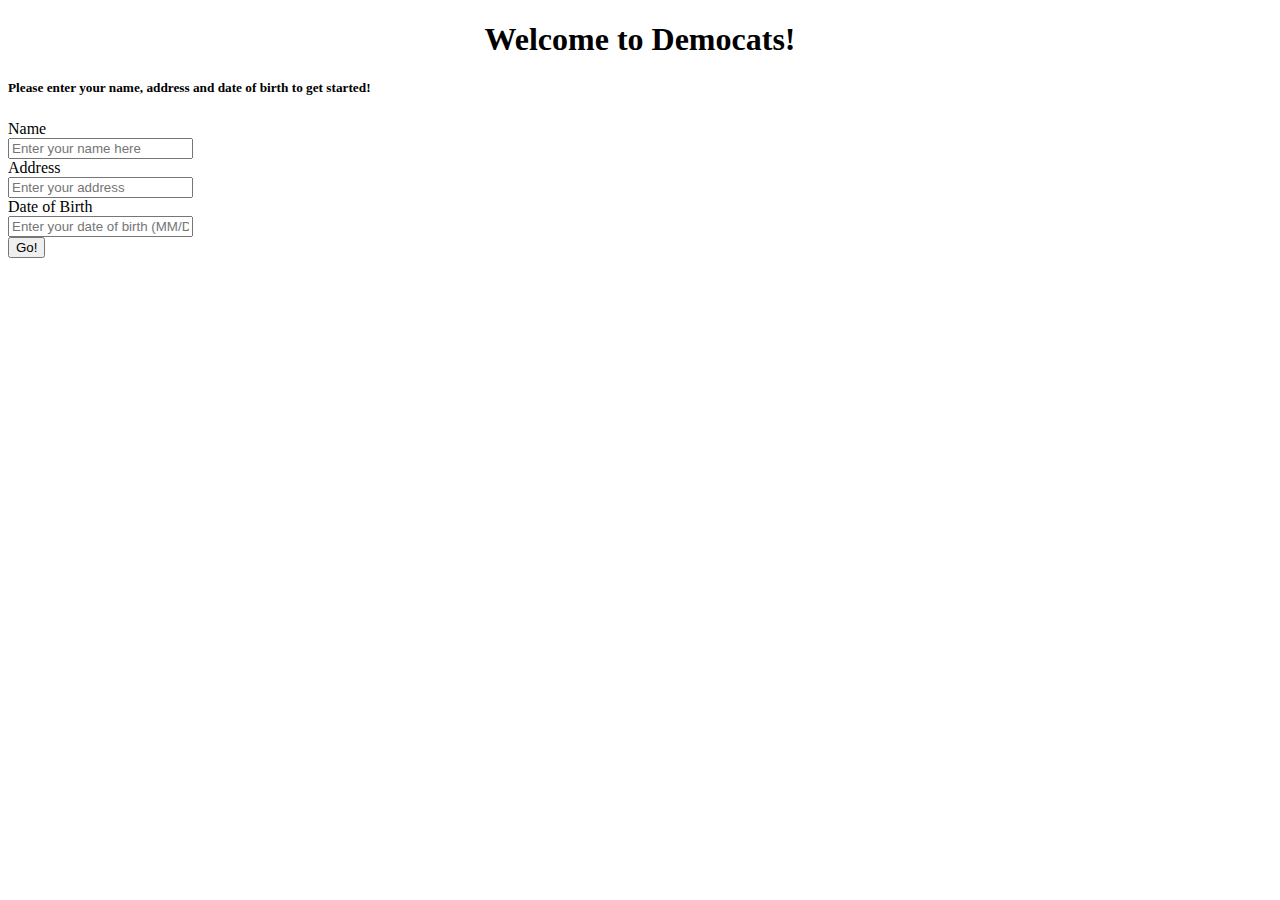
<file: index.html>
<!DOCTYPE HTML>
<title>Democats Homepage</title>

<link rel="stylesheet" href="https://maxcdn.bootstrapcdn.com/bootstrap/4.0.0-beta.2/css/bootstrap.min.css" integrity="sha384-PsH8R72JQ3SOdhVi3uxftmaW6Vc51MKb0q5P2rRUpPvrszuE4W1povHYgTpBfshb" crossorigin="anonymous">
<script src="https://code.jquery.com/jquery-3.2.1.slim.min.js" integrity="sha384-KJ3o2DKtIkvYIK3UENzmM7KCkRr/rE9/Qpg6aAZGJwFDMVNA/GpGFF93hXpG5KkN" crossorigin="anonymous"></script>
<script src="https://cdnjs.cloudflare.com/ajax/libs/popper.js/1.12.3/umd/popper.min.js" integrity="sha384-vFJXuSJphROIrBnz7yo7oB41mKfc8JzQZiCq4NCceLEaO4IHwicKwpJf9c9IpFgh" crossorigin="anonymous"></script>
<script src="https://maxcdn.bootstrapcdn.com/bootstrap/4.0.0-beta.2/js/bootstrap.min.js" integrity="sha384-alpBpkh1PFOepccYVYDB4do5UnbKysX5WZXm3XxPqe5iKTfUKjNkCk9SaVuEZflJ" crossorigin="anonymous"></script>

<link rel="stylesheet" href="./css/index.css">
<script src="./src/index.js"></script>

<head>
</head>

<body>
  <h1 class="welcome">Welcome to Democats!</h1>

  <h5 class="header">
  Please enter your name, address and date of birth to get started!
  </h5>

  <div class="form-group row">
    <label for="example-text-input" class="col-2 col-form-label">Name</label>
    <div class="col-10">
      <input class="form-control" type="text" id="nameinput" placeholder="Enter your name here">
    </div>
  </div>

  <div class="form-group row">
    <label for="example-text-input" class="col-2 col-form-label">Address</label>
    <div class="col-10">
      <input class="form-control" type="text" id="addressinput" placeholder="Enter your address">
    </div>
  </div>

  <div class="form-group row">
    <label for="example-text-input" class="col-2 col-form-label">Date of Birth</label>
    <div class="col-10">
      <input class="form-control" type="text" id="dateinput" placeholder="Enter your date of birth (MM/DD/YYYY)">
    </div>
  </div>

  <a href="office.html">
    <button type="button" class="btn btn-success continue" id="continuebutton">Go!</button>
  </a>
</body>
</file>
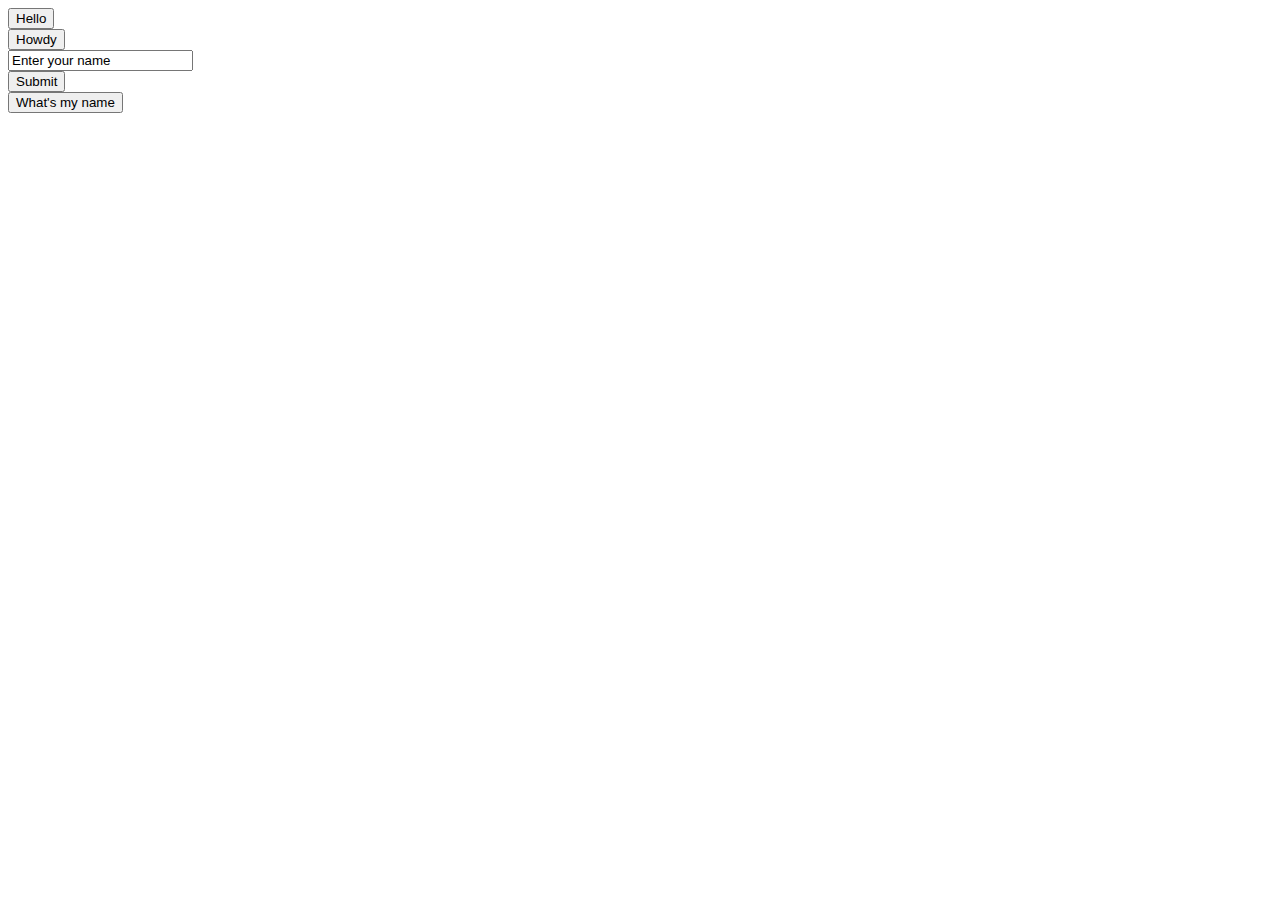
<file: javascript_testing.html>
<html>
<head>
  <script type="text/javascript">
    function helloWorld(){
      alert("Hello world!");
    }
  </script>
  <script type="text/javascript" language="javascript" src="howdyworld.js"></script>
  <script type="text/javascript" language="javascript" src="recordname.js"></script>
</head>
<body>
<input type="button" id="hello-world" value="Hello" onclick="helloWorld()"/>
<br />
<input type="button" id="howdy-world" value="Howdy" onclick="howdyWorld()"/>
<br />
<input type="text" id="name-box" value="Enter your name">
<br />
<input type="button" id="name-submit" value="Submit" onclick="recordName()"/>
<br />
<input type="button" id="what-name" value="What's my name" onclick="alertName()"/>
</html>
</body>
</file>
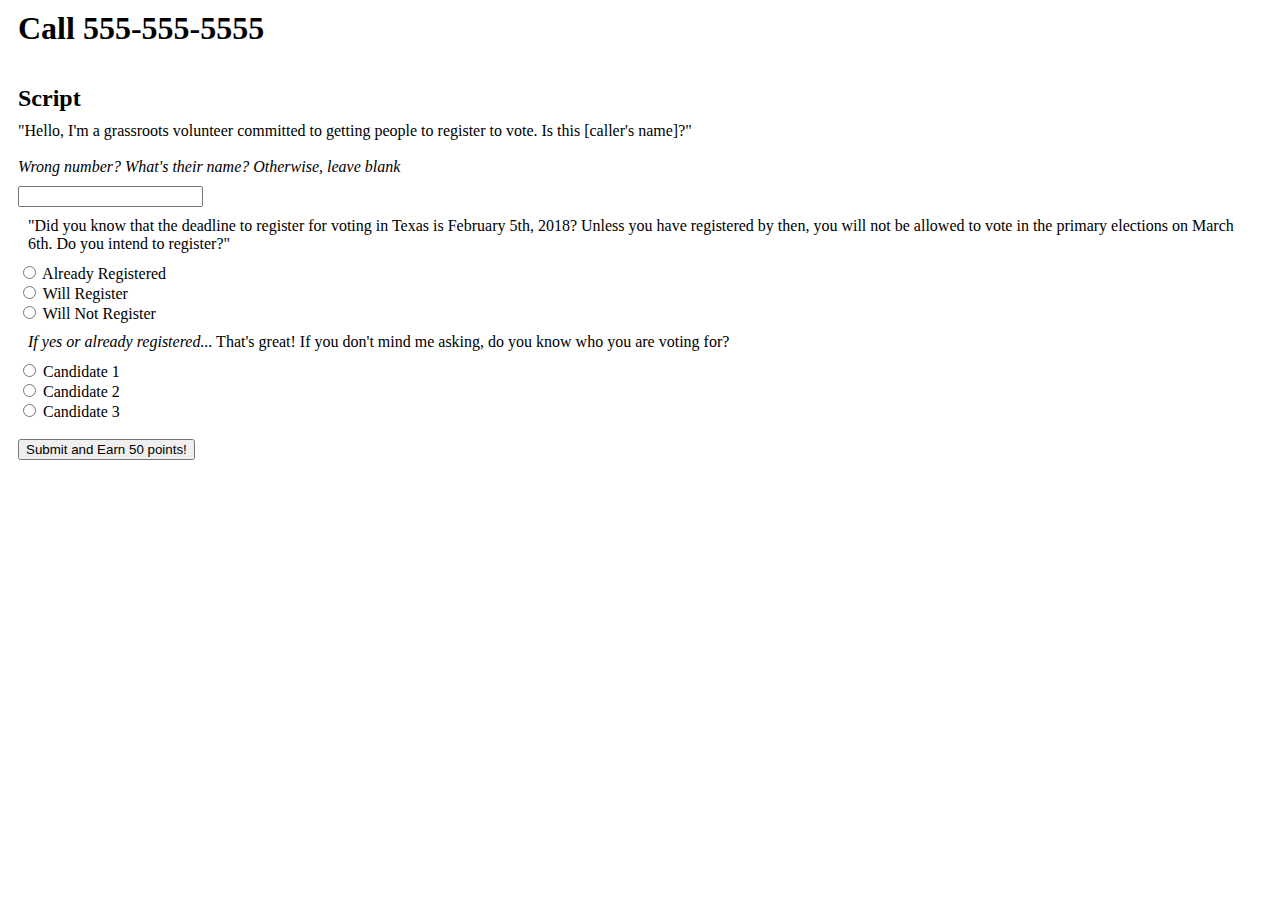
<file: earn_points/phonebank.html>
<!DOCTYPE HTML>
<head>
<link rel="stylesheet" href="https://maxcdn.bootstrapcdn.com/bootstrap/4.0.0-beta.2/css/bootstrap.min.css" integrity="sha384-PsH8R72JQ3SOdhVi3uxftmaW6Vc51MKb0q5P2rRUpPvrszuE4W1povHYgTpBfshb" crossorigin="anonymous">
<script src="https://code.jquery.com/jquery-3.2.1.slim.min.js" integrity="sha384-KJ3o2DKtIkvYIK3UENzmM7KCkRr/rE9/Qpg6aAZGJwFDMVNA/GpGFF93hXpG5KkN" crossorigin="anonymous"></script>
<script src="https://cdnjs.cloudflare.com/ajax/libs/popper.js/1.12.3/umd/popper.min.js" integrity="sha384-vFJXuSJphROIrBnz7yo7oB41mKfc8JzQZiCq4NCceLEaO4IHwicKwpJf9c9IpFgh" crossorigin="anonymous"></script>
<script src="https://maxcdn.bootstrapcdn.com/bootstrap/4.0.0-beta.2/js/bootstrap.min.js" integrity="sha384-alpBpkh1PFOepccYVYDB4do5UnbKysX5WZXm3XxPqe5iKTfUKjNkCk9SaVuEZflJ" crossorigin="anonymous"></script>
<style>
  h1, h2, p, form {
    margin: 10px;
  }
</style>
<script src="../src/phonebank.js"></script>

</head>
<body>

<h1>Call 555-555-5555</h1>
<br />
<h2>Script</h2>
<p>"Hello, I'm a grassroots volunteer committed to getting people to register to vote.  Is this [caller's name]?"<br />
  <br />
<i>Wrong number? What's their name? Otherwise, leave blank</i>
</p>
<form action="../office.html">
<input type="text" name="rightnumber" value=""> <br>
<p>"Did you know that the deadline to register for voting in Texas is February 5th, 2018?  Unless you have registered by then, you will not be allowed to vote in the primary elections on March 6th. Do you intend to register?"</p>
 <input id="alreadyRegistered" type="radio" name="registration" value="Already Registered"> Already Registered<br>
 <input id="willRegister" type="radio" name="registration" value="Will Register"> Will Register<br>
 <input id="willNotRegister" type="radio" name="registration" value="Will Not Register"> Will Not Register
<p>
<i>If yes or already registered...</i> That's great!  If you don't mind me asking, do you know who you are voting for?</p>
 <input id="candidate1" type="radio" name="candidate" value="Candidate 1"> Candidate 1<br>
 <input id="candidate2" type="radio" name="candidate" value="Candidate 2"> Candidate 2<br>
 <input id="candidate3" type="radio" name="candidate" value="Candidate 3"> Candidate 3<br>
 <br />
 <input type="submit" name="submit" value="Submit and Earn 50 points!" onClick="getPhoneBankData(this.form)">
</form>
</body>
</file>
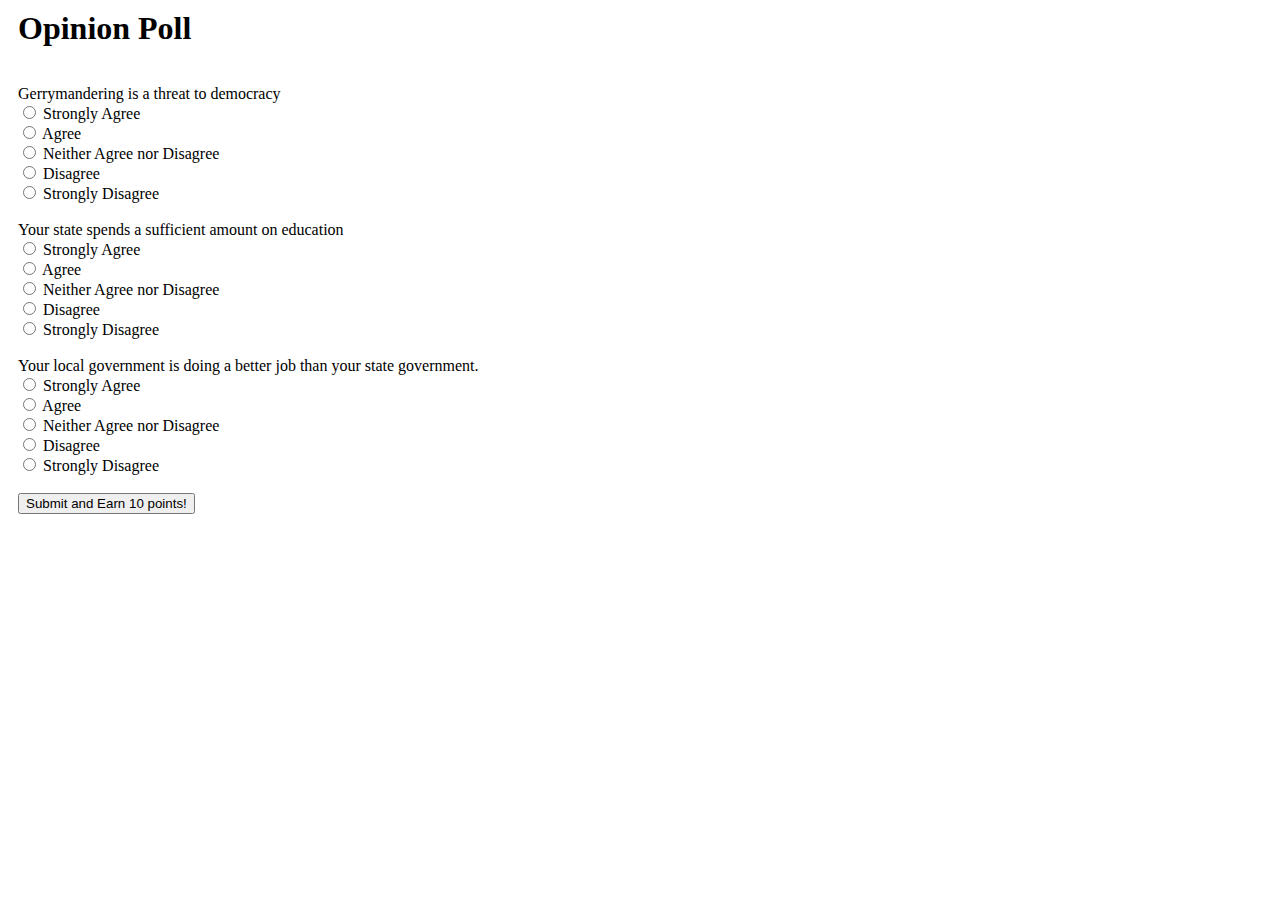
<file: earn_points/poll.html>
<!DOCTYPE HTML>
<head>
<link rel="stylesheet" href="https://maxcdn.bootstrapcdn.com/bootstrap/4.0.0-beta.2/css/bootstrap.min.css" integrity="sha384-PsH8R72JQ3SOdhVi3uxftmaW6Vc51MKb0q5P2rRUpPvrszuE4W1povHYgTpBfshb" crossorigin="anonymous">
<script src="https://code.jquery.com/jquery-3.2.1.slim.min.js" integrity="sha384-KJ3o2DKtIkvYIK3UENzmM7KCkRr/rE9/Qpg6aAZGJwFDMVNA/GpGFF93hXpG5KkN" crossorigin="anonymous"></script>
<script src="https://cdnjs.cloudflare.com/ajax/libs/popper.js/1.12.3/umd/popper.min.js" integrity="sha384-vFJXuSJphROIrBnz7yo7oB41mKfc8JzQZiCq4NCceLEaO4IHwicKwpJf9c9IpFgh" crossorigin="anonymous"></script>
<script src="https://maxcdn.bootstrapcdn.com/bootstrap/4.0.0-beta.2/js/bootstrap.min.js" integrity="sha384-alpBpkh1PFOepccYVYDB4do5UnbKysX5WZXm3XxPqe5iKTfUKjNkCk9SaVuEZflJ" crossorigin="anonymous"></script>
<style>
  h1, h2, p, form {
    margin: 10px;
  }
</style>
<script src="../src/poll.js"></script>

</head>
<body>

<h1>Opinion Poll</h1>
<br />
<form action="../office.html">
Gerrymandering is a threat to democracy<br />
 <input type="radio" name="question1" value="Strongly Agree"> Strongly Agree<br>
 <input type="radio" name="question1" value="Agree"> Agree<br>
 <input type="radio" name="question1" value="Neither Agree nor Disagree"> Neither Agree nor Disagree<br>
 <input type="radio" name="question1" value="Disagree"> Disagree<br>
  <input type="radio" name="question1" value="Strongly Disagree"> Strongly Disagree<br>
  <br />
Your state spends a sufficient amount on education<br />
<input type="radio" name="question2" value="Strongly Agree"> Strongly Agree<br>
<input type="radio" name="question2" value="Agree"> Agree<br>
<input type="radio" name="question2" value="Neither Agree nor Disagree"> Neither Agree nor Disagree<br>
<input type="radio" name="question2" value="Disagree"> Disagree<br>
 <input type="radio" name="question2" value="Strongly Disagree"> Strongly Disagree<br>
 <br />
Your local government is doing a better job than your state government.<br />
 <input type="radio" name="question3" value="Strongly Agree"> Strongly Agree<br>
 <input type="radio" name="question3" value="Agree"> Agree<br>
 <input type="radio" name="question3" value="Neither Agree nor Disagree"> Neither Agree nor Disagree<br>
 <input type="radio" name="question3" value="Disagree"> Disagree<br>
  <input type="radio" name="question3" value="Strongly Disagree"> Strongly Disagree<br>
  <br />

 <input type="submit" name="submit" value="Submit and Earn 10 points!" onClick="getPollData(this.form)">
</form>
</body>
</file>
<file: css/index.css>
.header {
  margin-top: 12px;
  margin-bottom: 24px;
}

.welcome {
  text-align: center;
}
</file>
